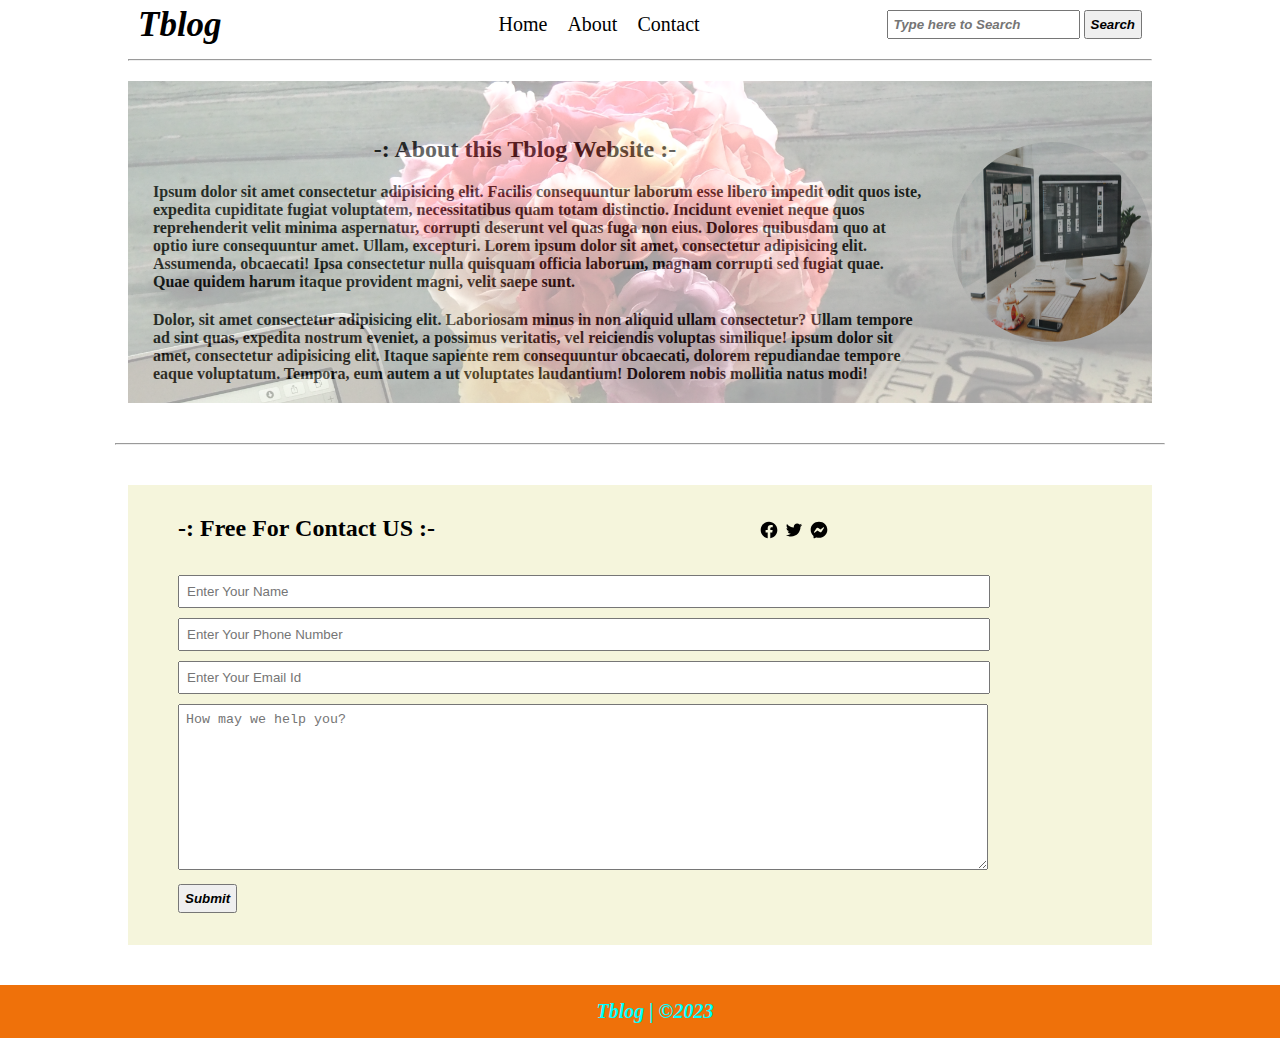
<file: contact.html>
<!DOCTYPE html>
<html lang="en">
<head>
    <meta charset="UTF-8">
    <meta name="viewport" content="width=device-width, initial-scale=1.0">
    <title>-: I Create Tblog Website :-</title>
    <link rel="stylesheet" href="style.css">
    <link rel="stylesheet" href="contact.css">
</head>
<body>
    <nav>
        <span class="logo">Tblog</span>
        <ul>
            <li><a href="index.html">Home</a></li>
            <li><a href="about.html">About</a></li>
            <li><a href="#">Contact</a></li>
        </ul>
        <div class="search-box">
            <input class="search" type="text" placeholder="Type here to Search">
            <button>Search</button>
        </div>
    </nav>
      <div class="nav-line"> <hr> </div>
     <div class="main">
          <div class="content">      
              <h2 class="mtext-heading">-: About this Tblog Website :-</h2>
              <p class="mtext"> Ipsum dolor sit amet consectetur adipisicing elit. Facilis
                consequuntur laborum esse libero impedit odit quos iste, expedita cupiditate
                fugiat voluptatem, necessitatibus quam totam distinctio. Incidunt eveniet neque
                quos reprehenderit velit minima aspernatur, corrupti deserunt vel quas fuga non eius.
                Dolores quibusdam quo at optio iure consequuntur amet. Ullam, excepturi.
                Lorem ipsum dolor sit amet, consectetur adipisicing elit. Assumenda, obcaecati! Ipsa
                consectetur nulla quisquam officia laborum, magnam corrupti sed fugiat quae. Quae quidem harum itaque provident magni, velit saepe sunt. </p>

              <p class="mtext">Dolor, sit amet consectetur adipisicing elit.
                Laboriosam minus in non aliquid ullam consectetur? Ullam tempore ad sint quas,
                expedita nostrum eveniet, a possimus veritatis, vel reiciendis voluptas similique!
                ipsum dolor sit amet, consectetur adipisicing elit. Itaque sapiente rem consequuntur 
                obcaecati, dolorem repudiandae tempore eaque voluptatum. Tempora, eum
                autem a ut voluptates laudantium! Dolorem nobis mollitia natus modi!</p>
            </div> 
            <img class="laptops-img" src="./assets/laptops.jpg" alt="#">
        </div>
        <div class="main-line"> <hr> </div>
        <form class="contact">
        <div class="social-h2">
          <h2>-: Free For Contact US :-</h2>
          <div class="social">
             <svg
            viewBox="0 0 24 24"
            fill="currentColor"
            height="1em"
            width="1em"
          >
            <path d="M12.001 2.002c-5.522 0-9.999 4.477-9.999 9.999 0 4.99 3.656 9.126 8.437 9.879v-6.988h-2.54v-2.891h2.54V9.798c0-2.508 1.493-3.891 3.776-3.891 1.094 0 2.24.195 2.24.195v2.459h-1.264c-1.24 0-1.628.772-1.628 1.563v1.875h2.771l-.443 2.891h-2.328v6.988C18.344 21.129 22 16.992 22 12.001c0-5.522-4.477-9.999-9.999-9.999z" />
             </svg>
           <svg
             viewBox="0 0 1024 1024"
             fill="currentColor"
             height="1em"
             width="1em"
          >
          <path d="M928 254.3c-30.6 13.2-63.9 22.7-98.2 26.4a170.1 170.1 0 0075-94 336.64 336.64 0 01-108.2 41.2A170.1 170.1 0 00672 174c-94.5 0-170.5 76.6-170.5 170.6 0 13.2 1.6 26.4 4.2 39.1-141.5-7.4-267.7-75-351.6-178.5a169.32 169.32 0 00-23.2 86.1c0 59.2 30.1 111.4 76 142.1a172 172 0 01-77.1-21.7v2.1c0 82.9 58.6 151.6 136.7 167.4a180.6 180.6 0 01-44.9 5.8c-11.1 0-21.6-1.1-32.2-2.6C211 652 273.9 701.1 348.8 702.7c-58.6 45.9-132 72.9-211.7 72.9-14.3 0-27.5-.5-41.2-2.1C171.5 822 261.2 850 357.8 850 671.4 850 843 590.2 843 364.7c0-7.4 0-14.8-.5-22.2 33.2-24.3 62.3-54.4 85.5-88.2z" />
           </svg>
           <svg
             viewBox="0 0 24 24"
             fill="currentColor"
             height="1em"
             width="1em"
           >
             <path d="M12 2C6.36 2 2 6.13 2 11.7c0 2.91 1.19 5.44 3.14 7.17.16.13.26.35.27.57l.05 1.78c.04.57.61.94 1.13.71l1.98-.87c.17-.06.36-.09.53-.06.9.27 1.9.4 2.9.4 5.64 0 10-4.13 10-9.7C22 6.13 17.64 2 12 2m6 7.46l-2.93 4.67c-.47.73-1.47.92-2.17.37l-2.34-1.73a.6.6 0 00-.72 0l-3.16 2.4c-.42.33-.97-.17-.68-.63l2.93-4.67c.47-.73 1.47-.92 2.17-.4l2.34 1.76a.6.6 0 00.72 0l3.16-2.4c.42-.33.97.17.68.63z" />
           </svg>
          </div>
        </div>
            <div class="contact-form margin-top">
                <input type="text" placeholder="Enter Your Name" required> 
            </div>
            <div class="contact-form">
               <input type="number" placeholder="Enter Your Phone Number" required> 
            </div>
            <div class="contact-form">
               <input type="email" placeholder="Enter Your Email Id" required> 
            </div>
            <div class="contact-form">
              <textarea name="" id="" cols="30" rows="10" placeholder="How may we help you?"  required></textarea>
            </div>
            <div class="contact-form">
              <button>Submit</button>
            </div>
       </form>
        <footer>
            <div>Tblog | &copy2023</div>
        </footer>
</body>
</html>
</file>
<file: style.css>
html,body{
    overflow-x: hidden;
    scroll-behavior: smooth;
}
*{
    margin: 0;
    padding: 0;
}
nav{
   /* background-color: aqua;  */
    width: 80vw;
    margin: auto;
    display: flex; 
    justify-content: space-between;
    align-items: center;
}
.logo{
   padding:0px 100px 0px 10px;
   font-size: 35px;
   font-style: italic;
   font-weight: bold;
   text-align: center;
}
nav ul li a{  
    text-decoration: none;
    padding : 0px 10px 0px 10px;
    font-size: 20px;    
    color: black;
}
nav ul{
    list-style: none;
    display: flex;
    align-items: center;
}
.nav-left{
    display: flex;
}
.search-box{
    padding: 10px;
}
.search{
    padding: 5px;
    color: #ef710a;
    font-style: italic;
    font-weight: bold;
}
button{
    padding: 5px; 
    font-style: italic;
    font-weight: bold;
}
.search:hover{
    cursor: pointer;
}
button:hover{
    cursor: pointer;
    background-color: #ef710a;
}
.nav-line{
    width: 80vw;
    margin: auto;
    padding-top: 10px;
}
.main{
    /* background-color: #f4d3b8; */
    width: 80vw;
    margin: auto;
    padding-top: 40px;
    display: flex;
    justify-content: center;
    align-items: center;
    gap: 30px;
    position: relative;
}
.main::after{
    content: "";
    position: absolute;
    width: 100%;
    height: 100%;
    background:url(./assets/flower.jpg) no-repeat;
    background-size: cover;
    opacity: 0.4;
}
.mtext-heading{
    padding-top: 35px;
    display: flex;
    justify-content: center;
}
.mtext{
    padding-top: 20px;
    padding-left: 25px;
    font-weight: bold;
}
.laptops-img{
    width : 200px;
    height: 200px;
    border-radius: 100%;
}
.main-line{
    width: 82vw;
    margin: auto;
    padding-top: 60px;
}
.main2{
    /* background-color: #f4d3b8;  */
    width: 80vw;
    margin: auto;
    margin-top: 40px;
    display: flex;
    flex-direction: column;
    padding: 50px 0px;
}
.main2-img{
    padding: 30px 0px 0px 20px ;
    display: flex;
    align-items: center;
    gap: 20px;
 }
 .coding-img{
    width : 200px;
    height: 200px;
    border-radius: 100%;
 }
 .main2 p{
    font-weight: bold;
 }
 footer{
    width: 100%;
    background-color: #ef710a;
    padding: 15px;
    display: flex;
    justify-content: center;
    align-items: center;
    color: aqua;
    font-style: italic;
    font-weight: bold;
    font-size: 20px;
 }

@media screen and (max-width: 850px){
    nav{
         display: flex; 
         flex-direction: column;
     }
     .logo{
        padding:10px 20px 10px 0px;
     }
     .search-box{
        padding-top: 15px;
    }
    footer{
        font-size: 15px;
     }
     .main{
       flex-direction: column-reverse;
    }  
}

@media screen and (max-width : 500px) {
  nav , .main , .main2{
    width: 100%;
  }
  .coding-img{
    width : 80px;
    height: 80px;
 }
 .flower-image{
    width: 110px;
 }
 .mtext-heading{
    font-size: 20px;
}
.main2 h2{
    font-size: 20px;
    padding-left: 20px;
}
}
</file>
<file: contact.css>
.contact h2{
  padding-left: 50px;
  padding-top: 30px;
}
.contact{
    width:80vw;
    height: 460px;
    background-color: beige;
    margin: auto;
    margin-top: 40px;
    margin-bottom: 40px;
}
.contact input,textarea{
   width: 62vw;
   padding: 7px;
}
.contact-form{
    margin-left: 50px;
    padding-top: 10px;
}
.margin-top{
    margin-top: 20px;
}
.social-h2{
    display: flex;
    justify-content: space-between;
}
.social{
    padding-top: 35px;
    margin: auto;
    font-size: 20px;
}
@media screen and (max-width : 600px) { 
    .contact h2{
        font-size: 18px;
        padding-left: 20px;
      }
      .contact-form{
        margin-left: 20px;
    }
    .social{
        font-size: 15px;
    }
}

@media screen and (max-width : 600px) { 
    .social-h2{
        display: flex;
        flex-direction: column;
        justify-content: center;
        align-items: center;
        padding-top: -20px;
    }
    .contact h2{
        padding-top: 20px;
      }
      .social{
        padding-top: 25px;
        font-size: 18px;
      }
}
</file>
